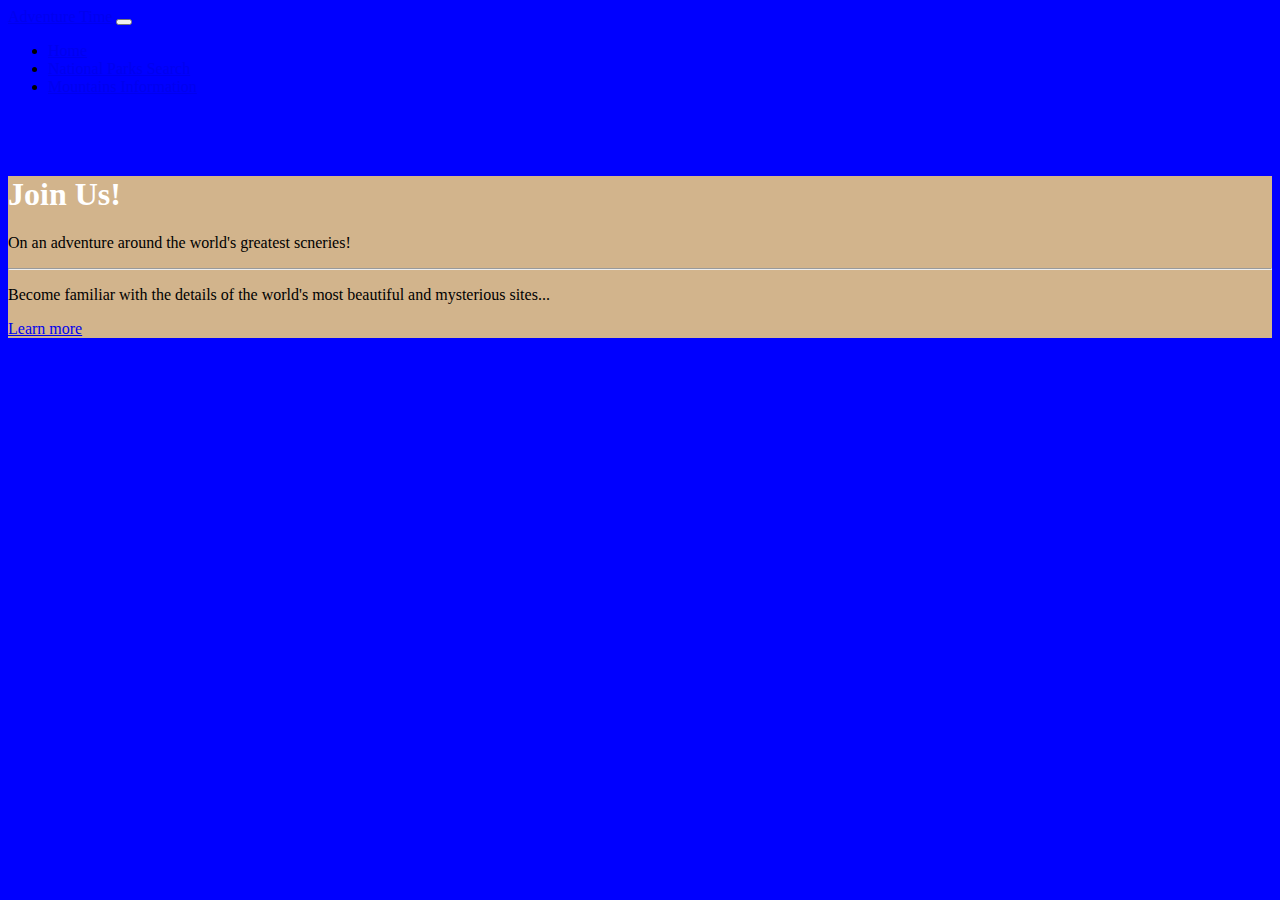
<file: index.html>
<!DOCTYPE html>
<html lang="en">
<head>
    <meta charset="UTF-8">
    <meta name="viewport" content="width=device-width, initial-scale=1.0">
    <title>Adventure Time</title>
    <link href="https://cdn.jsdelivr.net/npm/bootstrap@5.3.2/dist/css/bootstrap.min.css" rel="stylesheet" integrity="sha384-T3c6CoIi6uLrA9TneNEoa7RxnatzjcDSCmG1MXxSR1GAsXEV/Dwwykc2MPK8M2HN" crossorigin="anonymous">
<script src="https://cdn.jsdelivr.net/npm/bootstrap@5.3.2/dist/js/bootstrap.bundle.min.js" integrity="sha384-C6RzsynM9kWDrMNeT87bh95OGNyZPhcTNXj1NW7RuBCsyN/o0jlpcV8Qyq46cDfL" crossorigin="anonymous"></script>

<link rel="stylesheet" href="/styles/global.css">
<link rel="stylesheet" href="/styles/index.css">

</head>
<body>
    <header>
        <nav class="navbar navbar-expand-lg bg-body-tertiary">
            <div class="container-fluid">
                <a class="navbar-brand" href="#">Adventure Time</a>
                <button class="navbar-toggler" type="button" data-bs-toggle="collapse" data-bs-target="#navbarText"
                    aria-controls="navbarText" aria-expanded="false" aria-label="Toggle navigation">
                    <span class="navbar-toggler-icon"></span>
                </button>
                <div class="collapse navbar-collapse" id="navbarText">
                    <ul class="navbar-nav me-auto mb-2 mb-lg-0">
                        <li class="nav-item">
                            <a class="nav-link active" aria-current="page" href="/index.html">Home</a>
                        </li>
                        <li class="nav-item">
                            <a class="nav-link" href="/parks.html">National Parks Search</a>
                        </li>
                        <li class="nav-item">
                            <a class="nav-link" href="/mountains.html">Mountains Information</a>
                        </li>
                    </ul>
                </div>
            </div>
    </header>
    <main>
        <div class="jumbotron" id="jumbotron">
            <h1 class="display-4">Join Us!</h1>
            <p class="lead">On an adventure around the world's greatest scneries!</p>
            <hr class="my-4">
            <p>Become familiar with the details of the world's most beautiful and mysterious sites...</p>
            <p class="lead">
              <a class="btn btn-primary btn-lg" href="/parks.html" role="button">Learn more</a>
            </p>
          </div>
    </main>
    <footer>

    </footer>
    
</body>
</html>
</file>
<file: styles/global.css>
body{
    background-color: blue;
}
</file>
<file: styles/index.css>
.jumbotron{
    background-color: tan;
    margin-top: 5rem;
}

h1{
    color: white;
}
</file>
